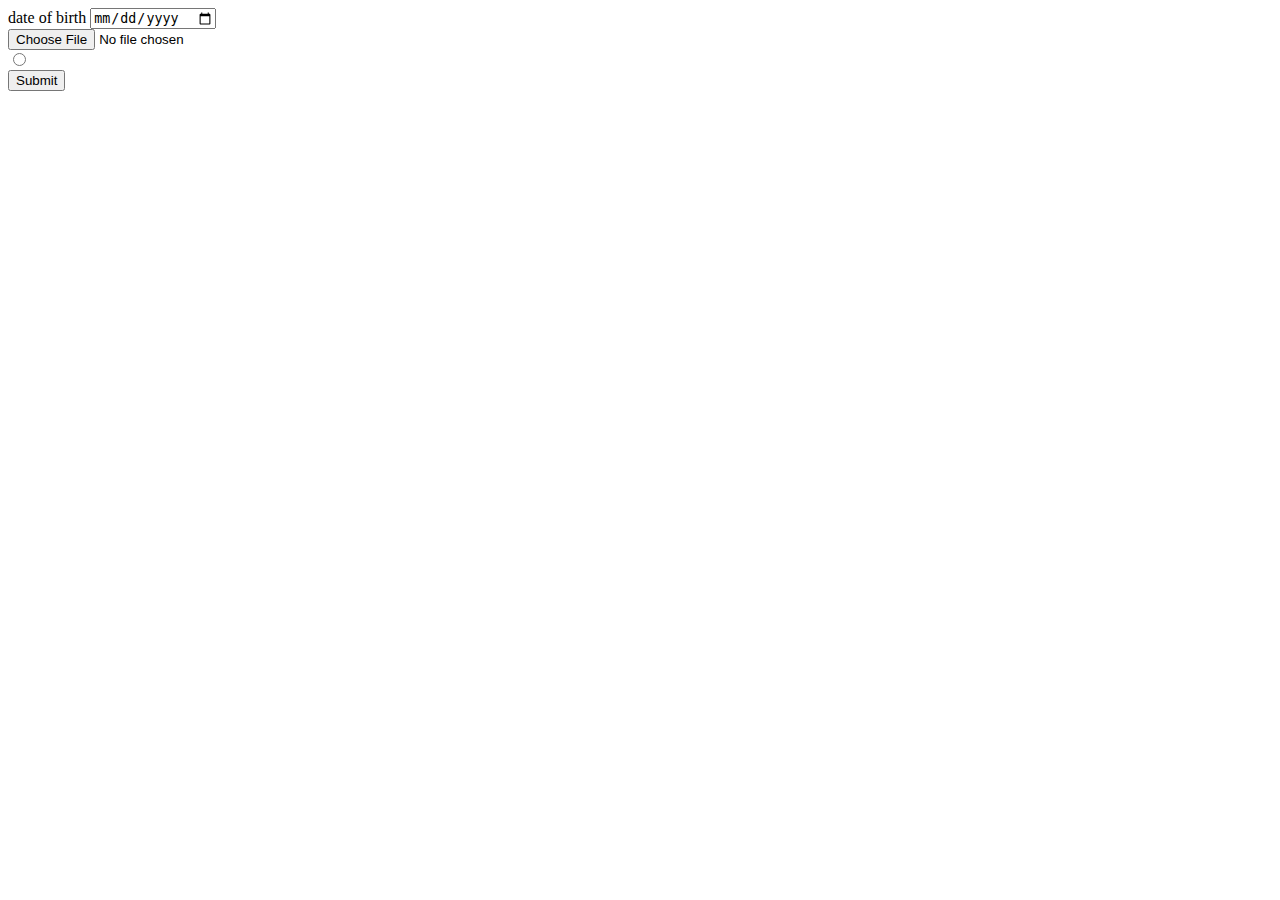
<file: inputs.html>
<!DOCTYPE html>
<html lang="en" dir="ltr">
  <head>
    <meta charset="utf-8">
    <title></title>
  </head>
  <body>
    <form class="" action="index.html" method="post">

      <label>date of birth</label>
      <input type="date"><br>
      <input type="file"><br>
      <input type="radio"><br>
    <input type="submit"><br>
     
    </form>

  </body>
</html>
</file>
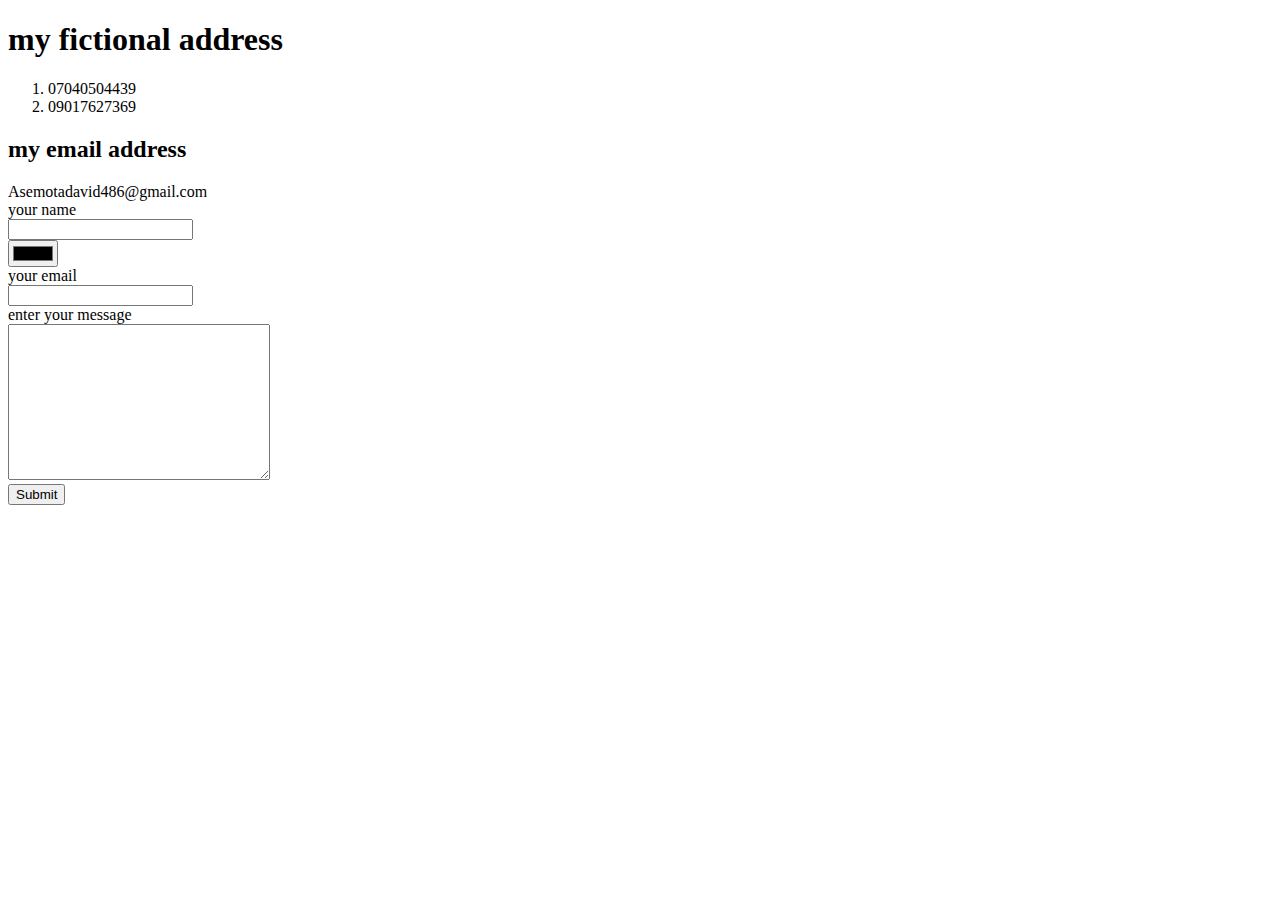
<file: web development/contacts.html>
<!DOCTYPE html>
<html lang="en" dir="ltr">
  <head>
    <meta charset="utf-8">
    <title><h1>contact me </h1> </title>
  </head>
  <body>
    <h1>my fictional address</h1>
    <ol>
<li>07040504439</li>
<li>09017627369</li>
</ol>
<h2>my email address</h2>
<li>Asemotadavid486@gmail.com</li>
<form class="" action="mailto:asemotadavid486@gmail.com" method="post" enctype="text plain">

  <label>your name</label><br>
  <input type="text"name="your name"><br>
<input type="color"><br>
<label>your email</label><br>
<input type="email" name="your email" value=""><br>
<label>enter your message</label><br>
<textarea name="your message" rows="10" cols="30"></textarea><br>
<input type="submit"><br>
</form>
  </body>
</html>
</file>
